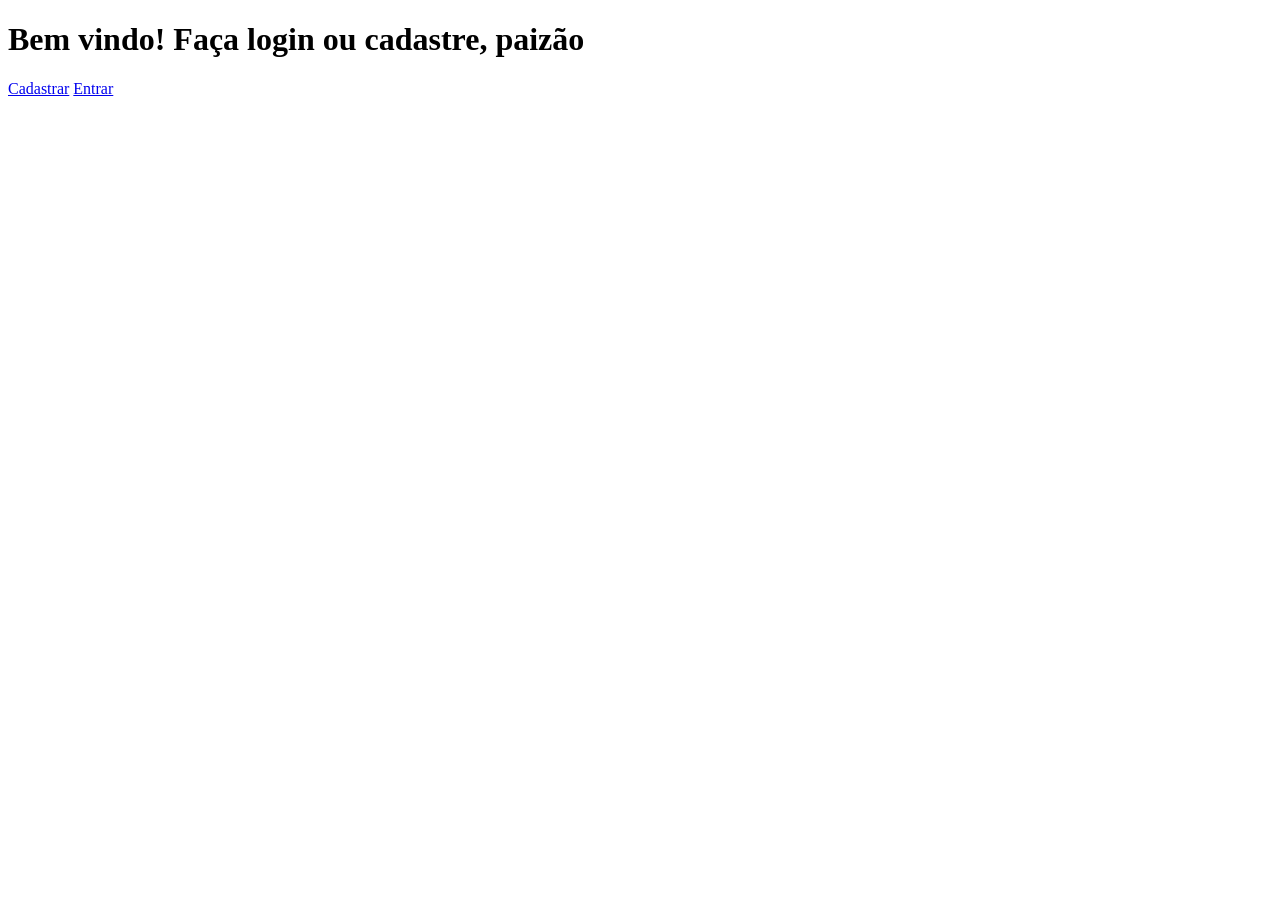
<file: index.html>
<!DOCTYPE html>
<html lang="en">
<head>
    <meta charset="UTF-8">
    <meta http-equiv="X-UA-Compatible" content="IE=edge">
    <meta name="viewport" content="width=device-width, initial-scale=1.0">
    <title>Document</title>
</head>
<body>

<div id="tudo">
    <h1 id="titulo">Bem vindo! Faça login ou cadastre, paizão</h1>
    <a id="a" href="/cadastrar">Cadastrar</a>
    <a id="a" href="/login">Entrar</a>  
</div>

</body>
</html>
</file>
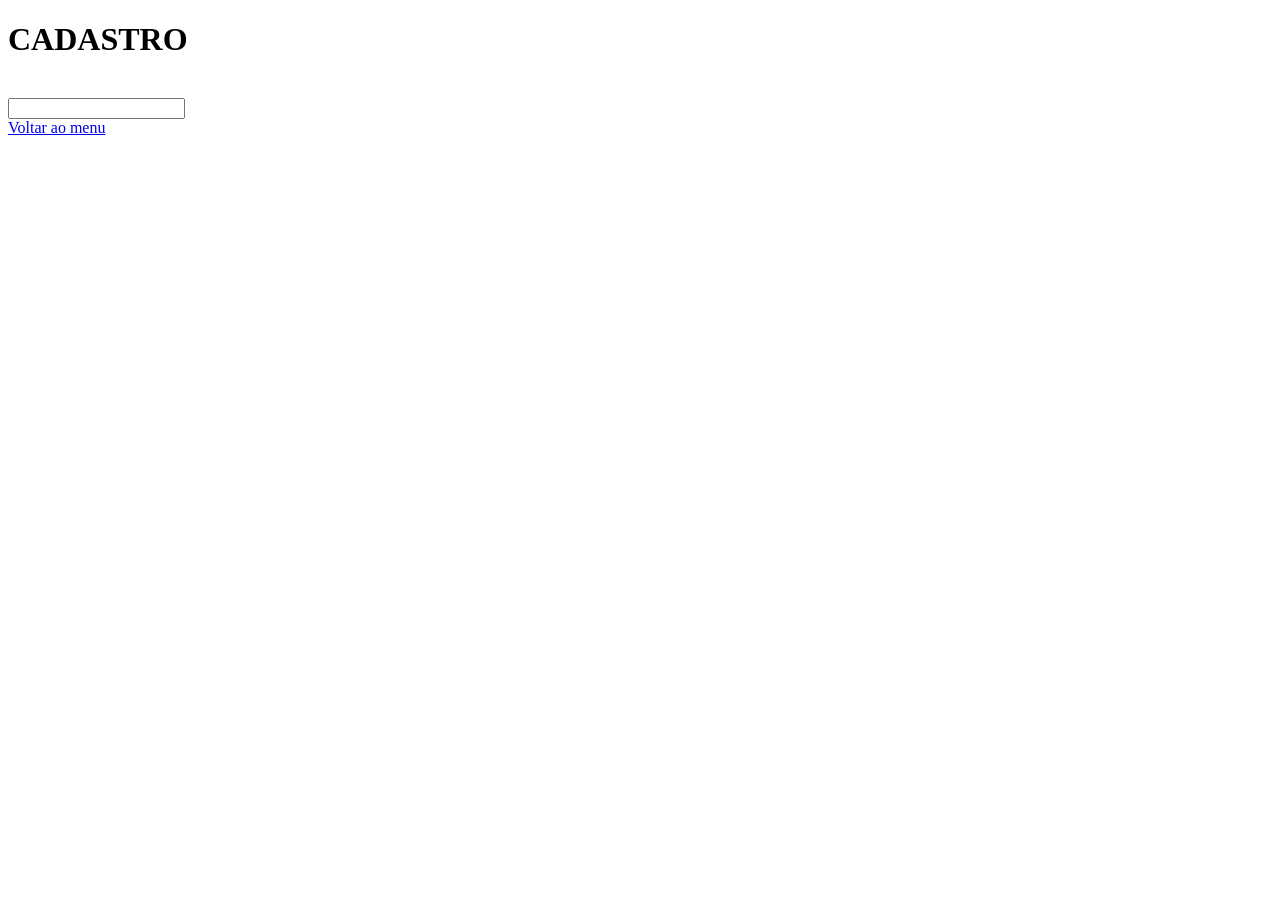
<file: cadastro.html>
<!DOCTYPE html>
<html lang="en">
<head>
    <meta charset="UTF-8">
    <meta http-equiv="X-UA-Compatible" content="IE=edge">
    <meta name="viewport" content="width=device-width, initial-scale=1.0">
    <title>Document</title>
</head>
<body>
    <h1>CADASTRO</h1>

    <form>
        <lable for="name"></lable><br>
        <input type="text" id="name">
    </form>

    <a id="a" href="/">Voltar ao menu</a>  
</body>
</html>
</file>
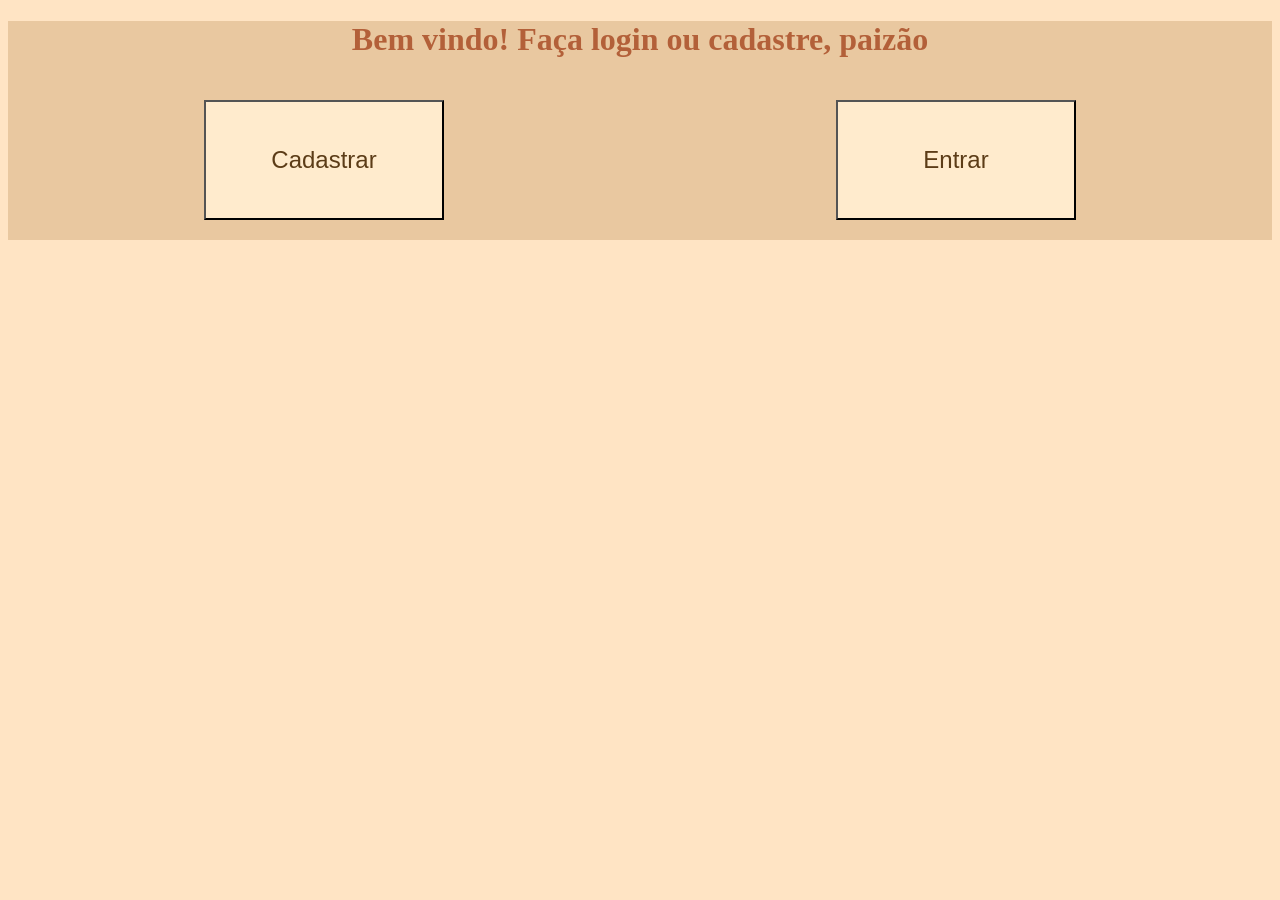
<file: home.html>
<!DOCTYPE html>
<html lang="en">
<head>
    <meta charset="UTF-8">
    <meta http-equiv="X-UA-Compatible" content="IE=edge">
    <meta name="viewport" content="width=device-width, initial-scale=1.0">
    <title>Document</title>
    <link rel="stylesheet" href="style.css">
</head>
<body>

<div id="tudo">
    <h1 id="titulo">Bem vindo! Faça login ou cadastre, paizão</h1>
    <div id="escolha">
    <a id="a" href="/cadastro"><button id="botao">Cadastrar</button></a>
    <a id="a" href="/login"><button id="botao">Entrar</button></a>  
    </div>
</div>

</body>
</html>
</file>
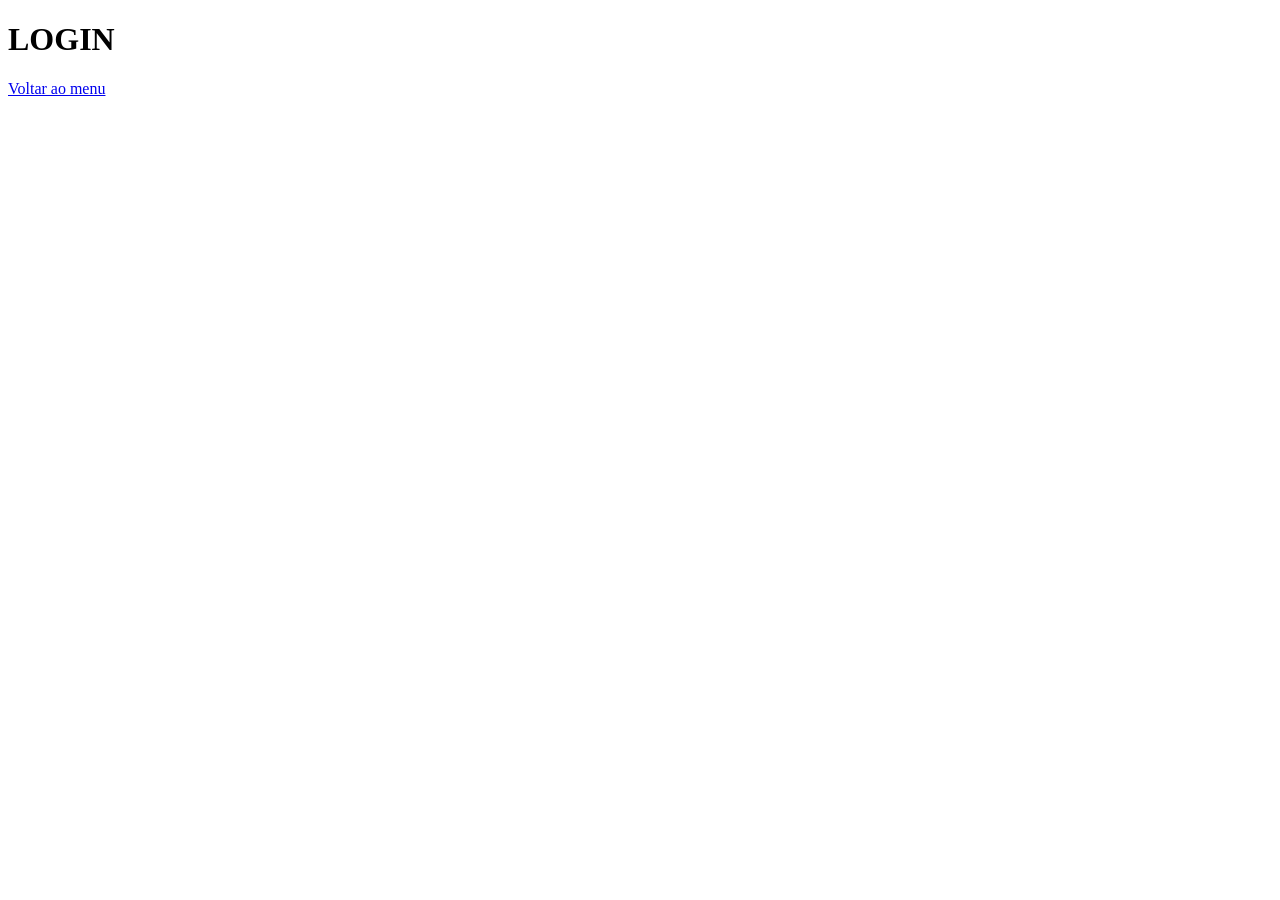
<file: login.html>
<!DOCTYPE html>
<html lang="en">
<head>
    <meta charset="UTF-8">
    <meta http-equiv="X-UA-Compatible" content="IE=edge">
    <meta name="viewport" content="width=device-width, initial-scale=1.0">
    <title>Document</title>
</head>
<body>
    <h1>LOGIN</h1>
    <a id="a" href="/">Voltar ao menu</a> 
</body>
</html>
</file>
<file: style.css>
body{
    background-color: bisque;   
}

#tudo{
    background-color: rgb(233, 200, 160);
}

#titulo{
    color: rgb(179, 96, 57);
    justify-content: center;
    display: flex;
    
}

#escolha{
    display: flex;
    justify-content: space-around;
    ;
}

#botao{
    margin: 20px;
    color: rgb(92, 60, 23);
    height: 120px;
    width: 240px;
    background-color: blanchedalmond;
    font-size:x-large;
}
</file>
